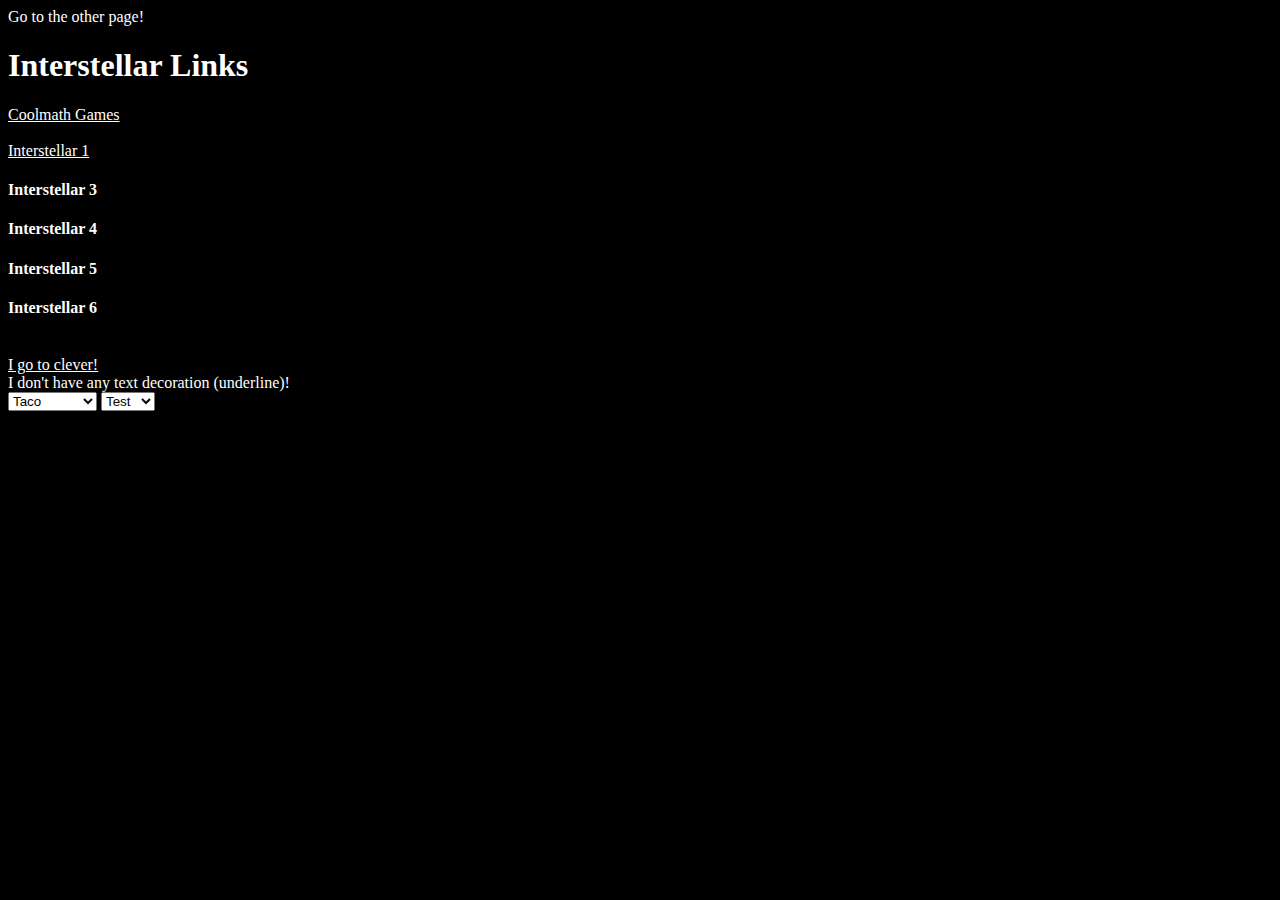
<file: index.html>
<html>
  <head>
    <title>Interstellar Links</title>
    <link rel="icon" type="x-icon" href="cat.png">
    <link rel="stylesheet" href="lightning-font.css" type="text/css" charset="utf-8">
  </head>
  <body style="background-color:black;">
   <a align="right" style="color:white; text-decoration:none;" href="next.html">Go to the other page!</a>
   <h1 style="color:white;">Interstellar Links</h1>
    <a style="color:White;" href="https://www.coolmathgames.com">Coolmath Games</a><br><br>
    <a style="color:White;" href="https://ypxa.onrender.com">Interstellar 1</a>
    <h4 style="color:White;">Interstellar 3</h4>
    <h4 style="color:White;">Interstellar 4</h4>
    <h4 style="color:White;">Interstellar 5</h4>
    <h4 style="color:White;">Interstellar 6</h4><br>
    <a style="color:white;" href="https://clever.com">I go to clever!</a><br>
    <a style="color:white; text-decoration:none" href="https://clever.com">I don't have any text decoration (underline)!</a><br>
    <select id="localS" onchange="localS();">
      <option>Taco</option>
      <option>Pizza</option>
      <option>Hamburger</option>
      <option>Cheese-Its</option>
      <option>Ranch</option>
    </select>
    <script>
      function localS() {
        var thing = document.getElementById("localS").value;
        localStorage.setItem("output", thing);
      }
      function href() {
        var url = document.getElementById("hreftest").value;
        if (url == "Test") {
          window.location.href = "https://clever.com";
        } else {
          window.location.href = "https://fhps.instructure.com";
        }
      }
    </script>
    <select id="hreftest" onchange="href()">
      <option>Test</option>
      <option>Test2</option>
    </select>
  </body>
</html>
</file>
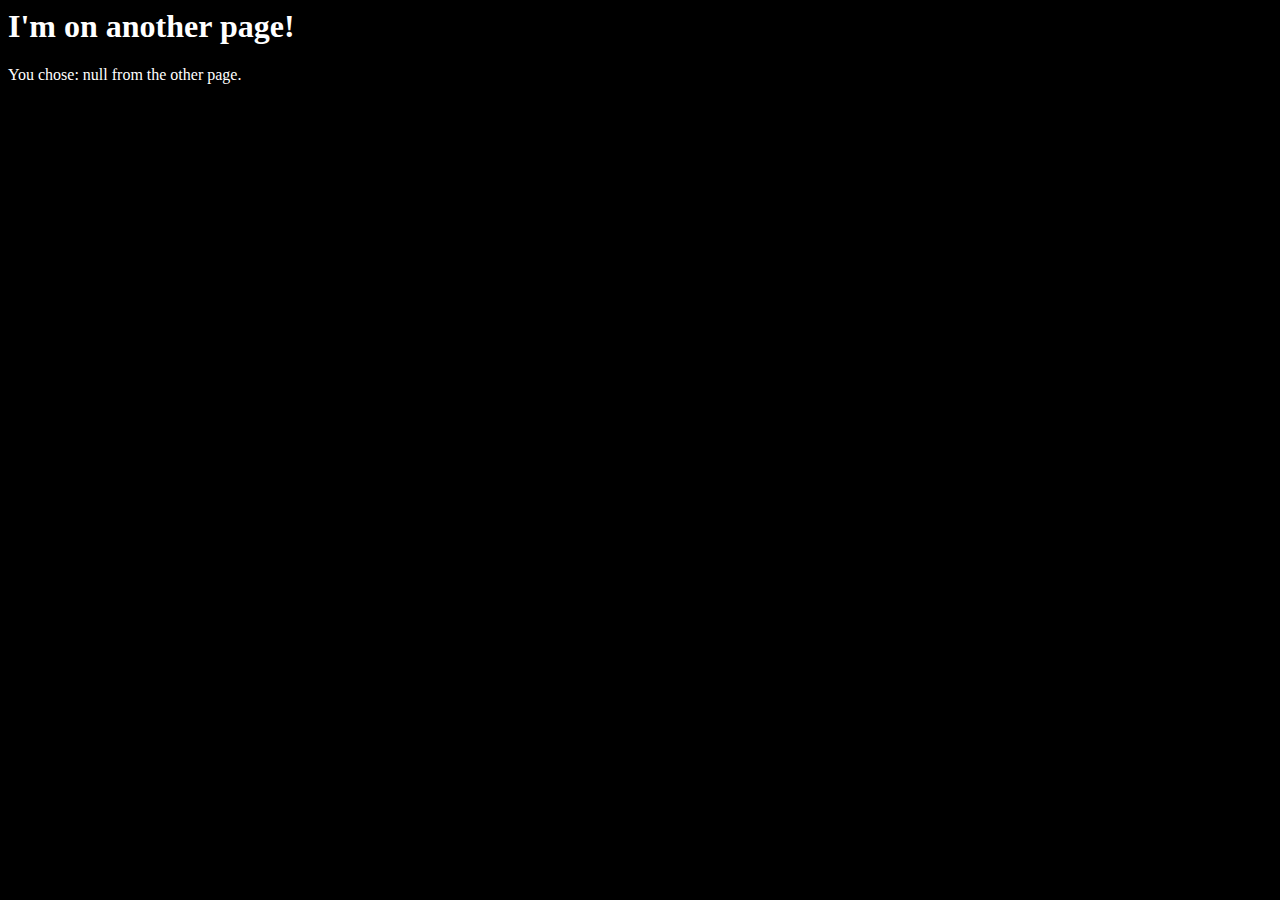
<file: next.html>
<html>
  <head>
    <title>The other page</title>
    <link rel="icon" type="x-icon" href="cat.png">
    <link rel="stylesheet" href="lightning-font.css" type="text/css" charset="utf-8">
  </head>
  <body style="background-color:black;">
    <h1 style="color:white;">I'm on another page!</h1>
    <p style="color:white;" id="output"></p>
    <script>
      var output = localStorage.getItem("test");
      var outputArea = document.getElementById("output");
      outputArea.innerHTML = "You chose: " + output + " from the other page.";
    </script>
  </body>
</html>
</file>
<file: lightning-font.css>
@font-face {
    font-family: 'Lightning';
    src: url('Lightning.woff') format('woff');
    font-weight: normal;
    font-style: normal;
}
</file>
